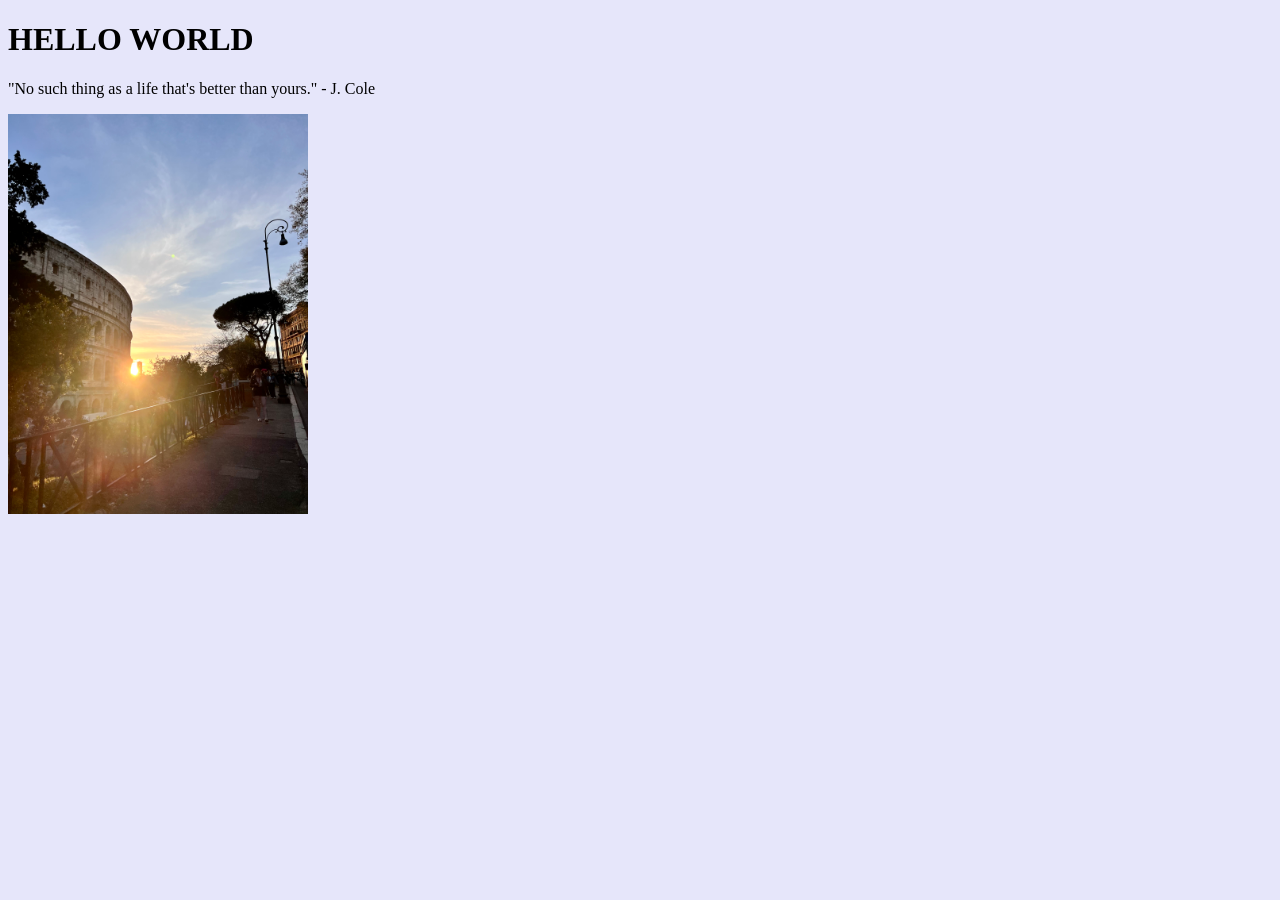
<file: project1/index.html>
<!DOCTYPE html>
<html lang="en">
<head>
<meta charset="utf-8">
<title>Home - Emilia Orozco</title>
<link rel="stylesheet" href="css/style.css">
</head>
<body>
<h1>HELLO WORLD</h1>
<p>"No such thing as a life that's better than yours." - J. Cole</p>
<img src="imgs/myphoto.jpeg" alt="My favorite photo.">
</body>
</html>
</file>
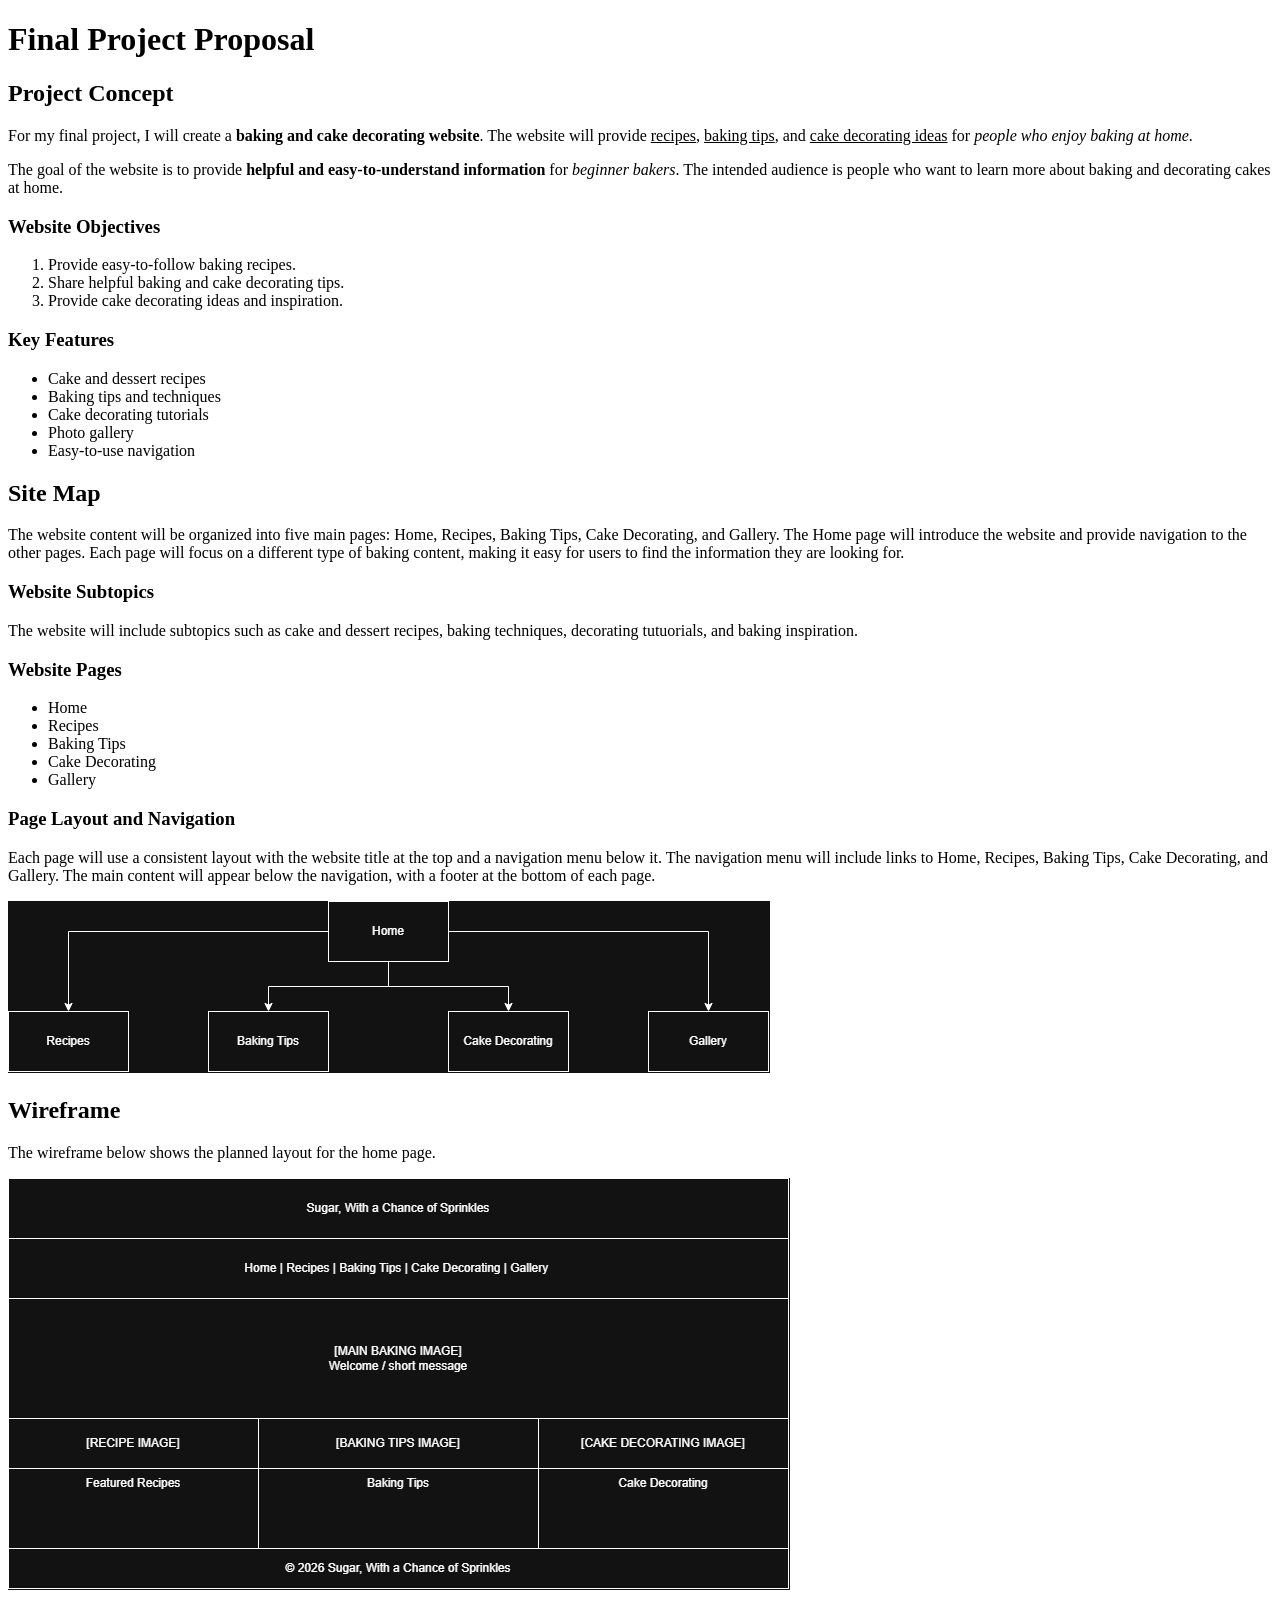
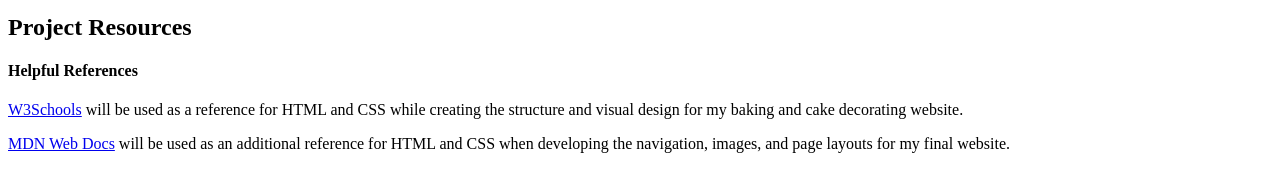
<file: project2/index.html>
<!DOCTYPE html>
<html lang="en">

<head> 
	<meta charset="UTF-8">
	<meta name="description" content="Final project proposal for a baking and cake decorating website">
	<title>Final Project Proposal</title>
</head>

<body>
	<h1>Final Project Proposal</h1>
	<h2>Project Concept</h2>
	<p>
	For my final project, I will create a <strong>baking and cake decorating website</strong>. The website will provide <u>recipes</u>, <u>baking tips</u>, and <u>cake decorating ideas</u> for <em>people who enjoy baking at home</em>.
	</p>
	<p>
	The goal of the website is to provide <strong>helpful and easy-to-understand information</strong> for <em>beginner bakers</em>. The intended audience is people who want to learn more about baking and decorating cakes at home.
	</p>

	<h3>Website Objectives</h3>
	<ol>
		<li>Provide easy-to-follow baking recipes.</li>
		<li>Share helpful baking and cake decorating tips.</li>
		<li>Provide cake decorating ideas and inspiration.</li>
	</ol>

	<h3>Key Features</h3>
	<ul>
		<li>Cake and dessert recipes</li>
		<li>Baking tips and techniques</li>
		<li>Cake decorating tutorials</li>
		<li>Photo gallery</li>
		<li>Easy-to-use navigation</li>
	</ul>

	<h2>Site Map</h2>
	<p>
	The website content will be organized into five main pages: Home, Recipes, Baking Tips, Cake Decorating, and Gallery. The Home page will introduce the website and provide navigation to the other pages. Each page will focus on a different type of baking content, making it easy for users to find the information they are looking for.
	</p>

	<h3>Website Subtopics</h3>
	<p>
	The website will include subtopics such as cake and dessert recipes, baking techniques, decorating tutuorials, and baking inspiration.
	</p>

	<h3>Website Pages</h3>
	<ul>
		<li>Home</li>
		<li>Recipes</li>
		<li>Baking Tips</li>
		<li>Cake Decorating</li>
		<li>Gallery</li>
	</ul>

	<h3>Page Layout and Navigation</h3>
	<p>
	Each page will use a consistent layout with the website title at the top and a navigation menu below it. The navigation menu will include links to Home, Recipes, Baking Tips, Cake Decorating, and Gallery. The main content will appear below the navigation, with a footer at the bottom of each page. 
	</p>

	<img src="imgs/baking-sitemap.png"
		alt="Site map for baking and cake decorating website">

	<h2>Wireframe</h2>
	<p>The wireframe below shows the planned layout for the home page.</p>
	<img src="imgs/baking-wireframe.png"
		alt="Wireframe for baking and cake decorating website">
	
	<h2>Project Resources</h2>
	<h4>Helpful References</h4>
	<p> 
	<a href="https://www.w3schools.com/">W3Schools</a> will be used as a reference for HTML and CSS while creating the structure and visual design for my baking and cake decorating website.
	</p> 
	<p>
	<a href="https://developer.mozilla.org/" target="_blank">MDN Web Docs</a> will be used as an additional reference for HTML and CSS when developing the navigation, images, and page layouts for my final website.
	</p>
</body>
</html>
</file>
<file: project1/css/style.css>
body {
   background-color: lavender;
}
img {
    width: 300px;
    height: auto;
}
</file>
